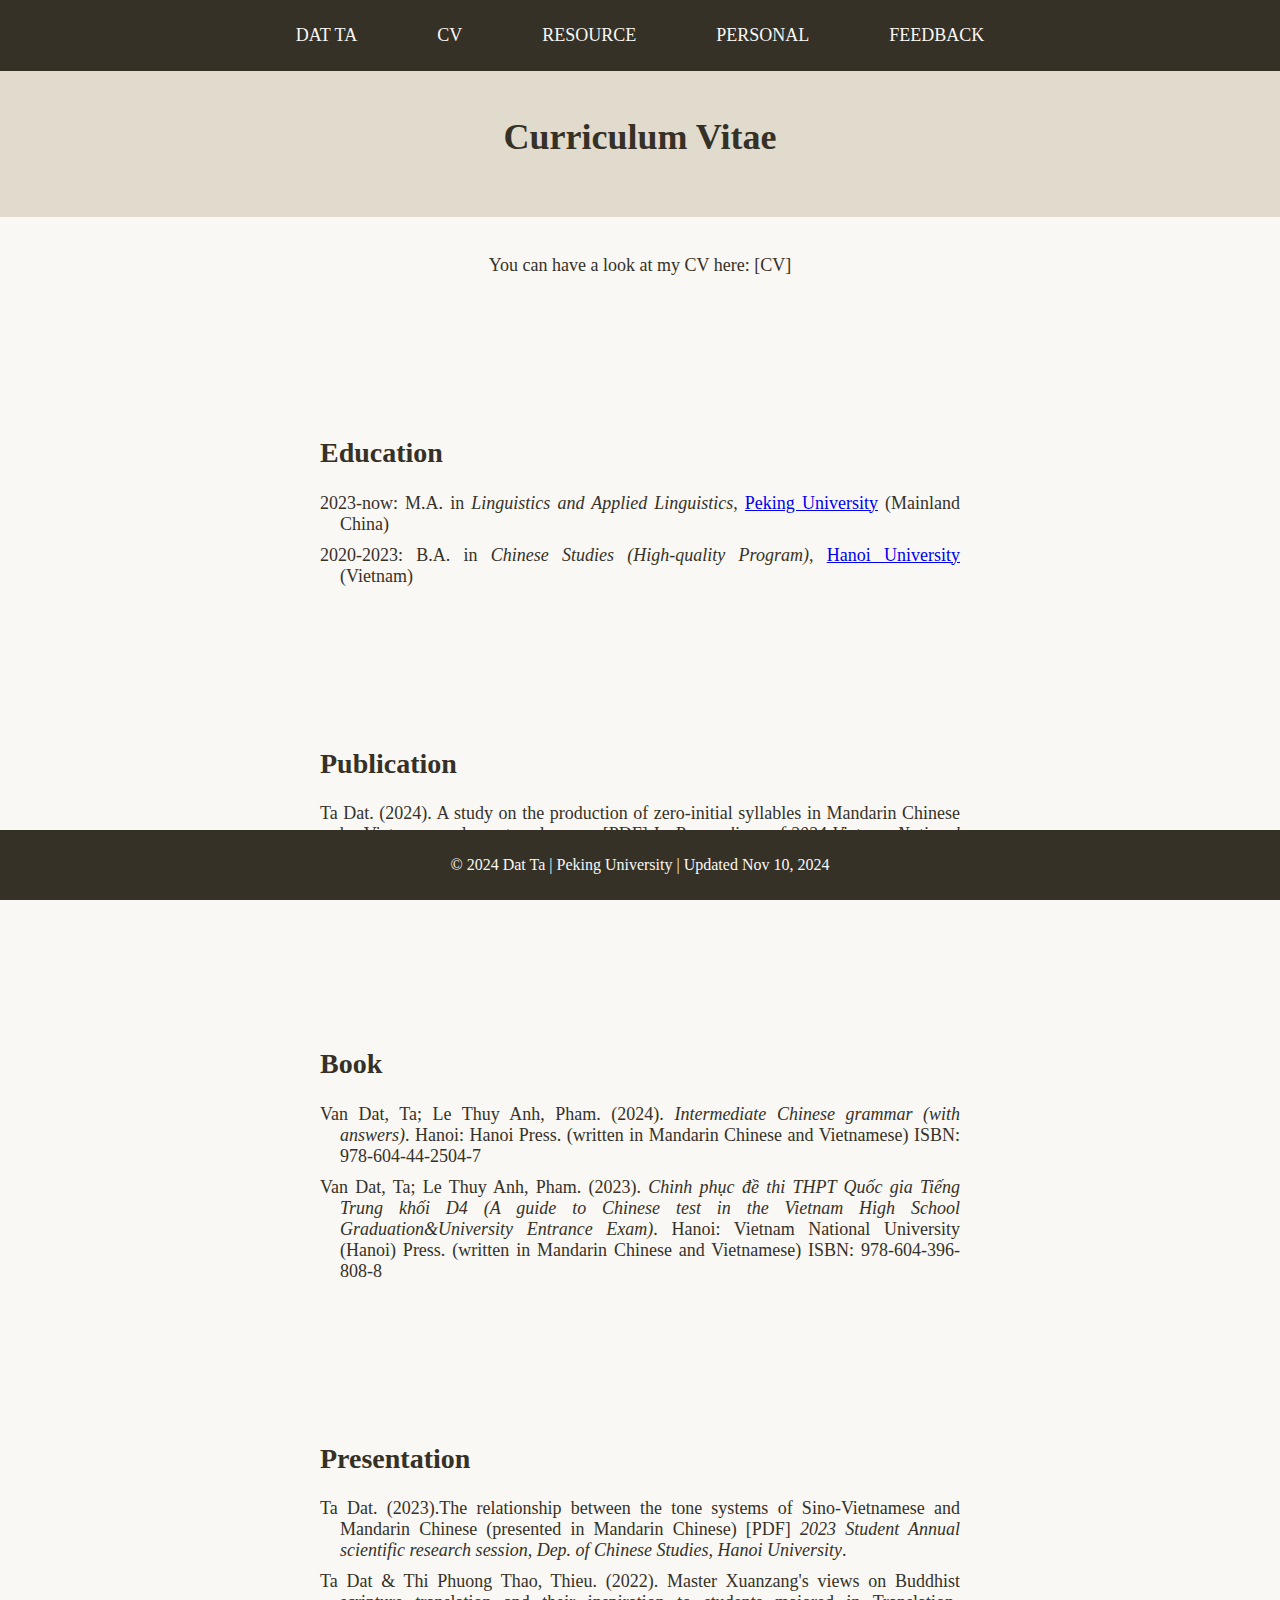
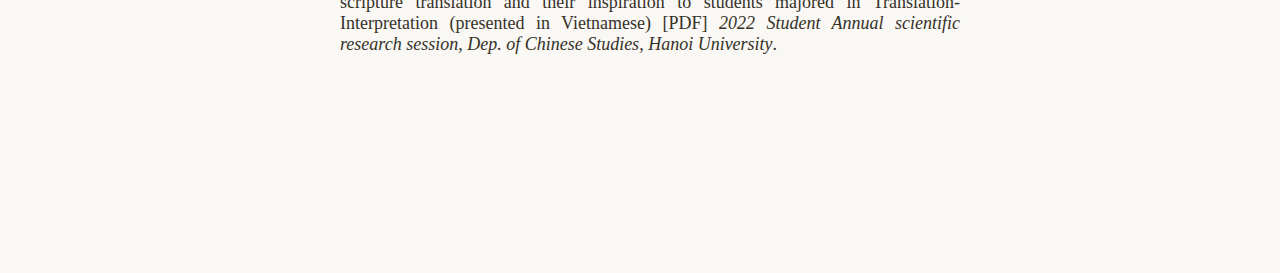
<file: cv.html>
<!DOCTYPE html>
<html lang="en">
<head>
  <meta charset="UTF-8">
  <meta name="viewport" content="width=device-width, initial-scale=1.0">
  <title>CV - Dat Ta</title>
  <link rel="stylesheet" href="styles.css">
  <style>
    /* Add space between educations and apply hanging indentation */
    #cv ul {
      list-style-type: none; /* Removes default bullets */
      padding-left: 0; /* Removes default padding */
      list-style-type: none;
      margin: 0;
      padding: 0;
      text-align: center;
    }
    
    #education ul {
      list-style-type: none; /* Removes default bullets */
      padding-left: 0; /* Removes default padding */
      margin-top: 20px;
    }

    #education ul li {
      margin-bottom: 10px; /* Adds space between each education */
      padding-left: 20px; /* Indent for hanging text */
      text-indent: -20px; /* Hanging indent effect */
    }

    #publication ul {
      list-style-type: none; /* Removes default bullets */
      padding-left: 0; /* Removes default padding */
      margin-top: 20px;
    }

    #publication ul li {
      margin-bottom: 10px; /* Adds space between each education */
      padding-left: 20px; /* Indent for hanging text */
      text-indent: -20px; /* Hanging indent effect */
    }

    #Book ul {
      list-style-type: none; /* Removes default bullets */
      padding-left: 0; /* Removes default padding */
      margin-top: 20px;
    }

    #Book ul li {
      margin-bottom: 10px; /* Adds space between each education */
      padding-left: 20px; /* Indent for hanging text */
      text-indent: -20px; /* Hanging indent effect */
    }

    #conference ul {
      list-style-type: none; /* Removes default bullets */
      padding-left: 0; /* Removes default padding */
      margin-top: 20px;
    }

    #conference ul li {
      margin-bottom: 10px; /* Adds space between each education */
      padding-left: 20px; /* Indent for hanging text */
      text-indent: -20px; /* Hanging indent effect */
    }
  </style>
</head>
<body>
  <!-- Navigation Section -->
  <nav>
    <ul>
      <li><a href="index.html">DAT TA</a></li>
      <li><a href="cv.html">CV</a></li>
      <li><a href="resource.html">RESOURCE</a></li>
      <li><a href="personal.html">PERSONAL</a></li>
      <li><a href="feedback.html">FEEDBACK</a></li>
    </ul>
  </nav>

  <!-- Header Section -->
  <header>
    <h1>Curriculum Vitae</h1>
  </header>

  <!-- CV Content Section -->
  <section id="cv">
    <ul>
      <p>You can have a look at my CV here: [CV]</p>
    </ul>
  </section>
  
  <!-- Education Content Section -->
  <section id="education">
    <ul>
      <h2>Education</h2>
      <li>2023-now: M.A. in <em>Linguistics and Applied Linguistics</em>, <a href="https://english.pku.edu.cn" target="_blank">Peking University</a> (Mainland China)</li>
      <li>2020-2023: B.A. in <em>Chinese Studies (High-quality Program)</em>, <a href="https://hanu.vn" target="_blank">Hanoi University</a> (Vietnam)</li>
    </ul>
  </section>

  <!-- Publication Content Section -->
  <section id="publication">
    <ul>
      <h2>Publication</h2>
      <li>Ta Dat. (2024). A study on the production of zero-initial syllables in Mandarin Chinese by Vietnamese elementary learners [PDF] In <em>Proceedings of 2024 Vietnam National Scientific Conference: Research & teaching Mandarin Chinese as a foreign language in the new situation</em>.</li>
    </ul>
  </section>

  <!-- Book Content Section -->
  <section id="Book">
    <ul>
      <h2>Book</h2>
      <li>Van Dat, Ta; Le Thuy Anh, Pham. (2024). <em>Intermediate Chinese grammar (with answers)</em>. Hanoi: Hanoi Press. (written in Mandarin Chinese and Vietnamese) ISBN: 978-604-44-2504-7</li>
      <li>Van Dat, Ta; Le Thuy Anh, Pham. (2023). <em>Chinh phục đề thi THPT Quốc gia Tiếng Trung khối D4 (A guide to Chinese test in the Vietnam High School Graduation&University Entrance Exam)</em>. Hanoi: Vietnam National University (Hanoi) Press. (written in Mandarin Chinese and Vietnamese) ISBN: 978-604-396-808-8</li>
    </ul>
  </section>

 <!-- Presentation Content Section -->
  <section id="conference">
    <ul>
      <h2>Presentation</h2>
      <li>Ta Dat. (2023).The relationship between the tone systems of Sino-Vietnamese and Mandarin Chinese (presented in Mandarin Chinese) [PDF] <em>2023 Student Annual scientific research session, Dep. of Chinese Studies, Hanoi University</em>.</li>
      <li>Ta Dat & Thi Phuong Thao, Thieu. (2022). Master Xuanzang's views on Buddhist scripture translation and their inspiration to students majored in Translation-Interpretation (presented in Vietnamese) [PDF] <em>2022 Student Annual scientific research session, Dep. of Chinese Studies, Hanoi University</em>.</li>
    </ul>
  </section>
  
  <!-- Footer Section -->
  <footer>
    <p>&copy; 2024 Dat Ta | Peking University | Updated Nov 10, 2024</p>
  </footer>
</body>
</html>
</file>
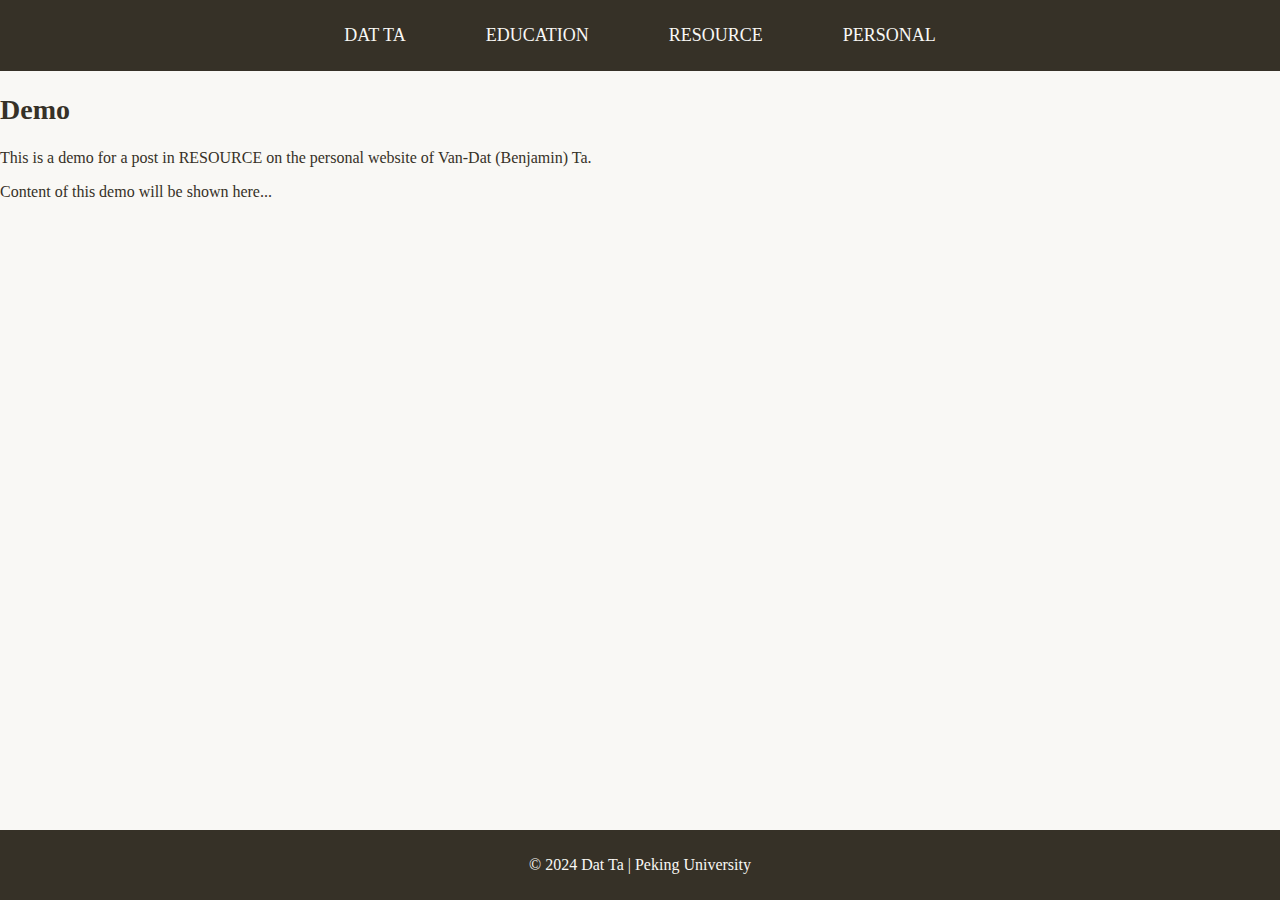
<file: demo.html>
<!DOCTYPE html>
<html lang="en">
<head>
  <meta charset="UTF-8">
  <meta name="viewport" content="width=device-width, initial-scale=1.0">
  <title>Demo</title>
  <link rel="stylesheet" href="styles.css">
</head>
<body>
  <!-- Navigation Section -->
  <nav>
    <ul>
      <li><a href="about.html">DAT TA</a></li>
      <li><a href="publications.html">EDUCATION</a></li>
      <li><a href="teaching.html">RESOURCE</a></li>
      <li><a href="cv.html">PERSONAL</a></li>
    </ul>
  </nav>
  <div class="container">
    <h2>Demo</h2>
    <p>This is a demo for a post in RESOURCE on the personal website of Van-Dat (Benjamin) Ta. </p>
    <p>Content of this demo will be shown here...</p>
  </div>
    
    <!-- 固定页脚 -->
    <footer>
        <p>&copy; 2024 Dat Ta | Peking University</p>
    </footer>
</body>
</html>
</file>
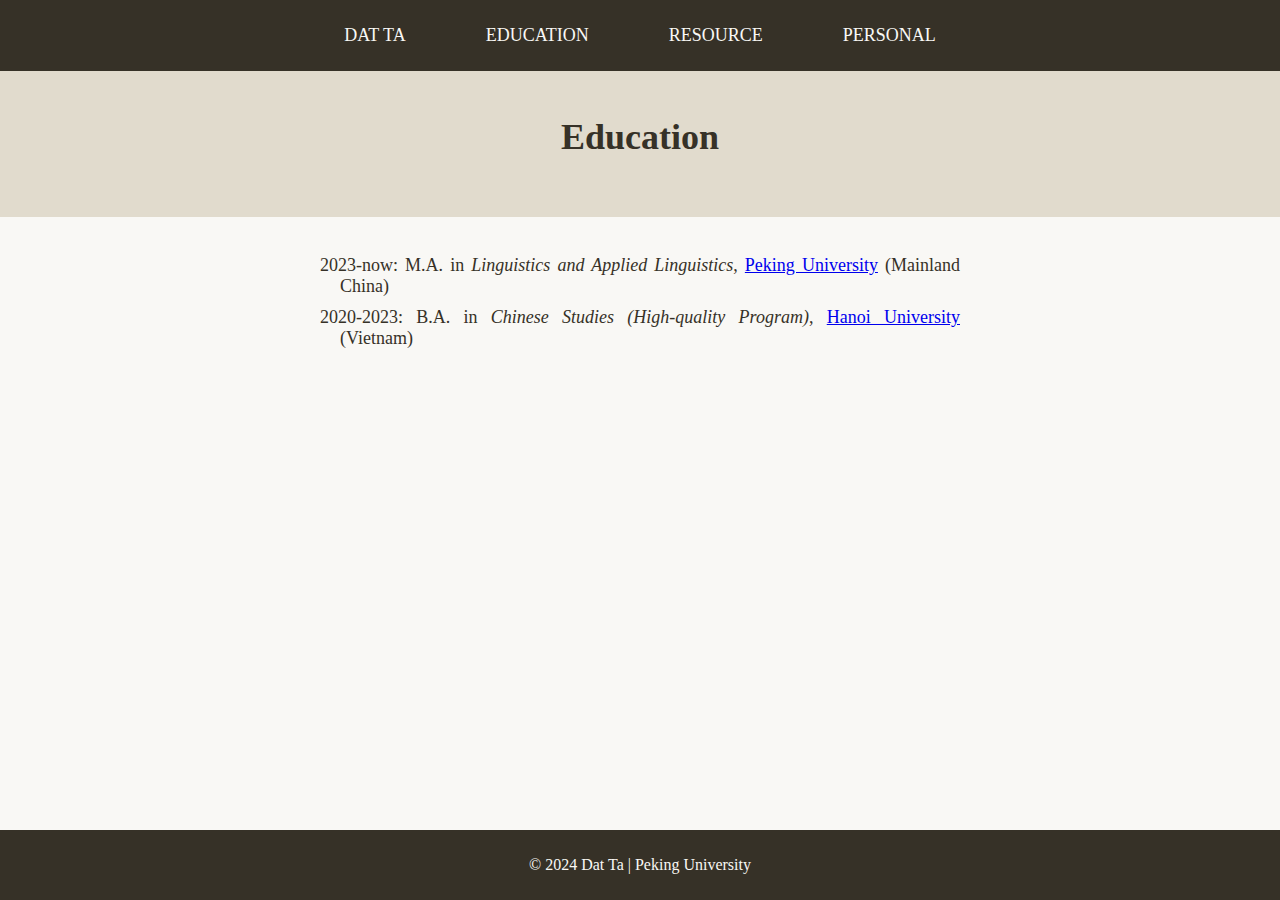
<file: education.html>
<!DOCTYPE html>
<html lang="en">
<head>
  <meta charset="UTF-8">
  <meta name="viewport" content="width=device-width, initial-scale=1.0">
  <title>Education - Dat Ta</title>
  <link rel="stylesheet" href="styles.css">
  <style>
    /* Add space between educations and apply hanging indentation */
    #education ul {
      list-style-type: none; /* Removes default bullets */
      padding-left: 0; /* Removes default padding */
    }

    #education ul li {
      margin-bottom: 10px; /* Adds space between each education */
      padding-left: 20px; /* Indent for hanging text */
      text-indent: -20px; /* Hanging indent effect */
    }
  </style>
</head>
<body>
  <!-- Navigation Section -->
  <nav>
    <ul>
      <li><a href="index.html">DAT TA</a></li>
      <li><a href="education.html">EDUCATION</a></li>
      <li><a href="resource.html">RESOURCE</a></li>
      <li><a href="personal.html">PERSONAL</a></li>
    </ul>
  </nav>

  <!-- Header Section -->
  <header>
    <h1>Education</h1>
  </header>

  <!-- Education Content Section -->
  <section id="education">
    <ul>
      <li>2023-now: M.A. in <em>Linguistics and Applied Linguistics</em>, <a href="https://english.pku.edu.cn" target="_blank">Peking University</a> (Mainland China)</li>
      <li>2020-2023: B.A. in <em>Chinese Studies (High-quality Program)</em>, <a href="https://hanu.vn" target="_blank">Hanoi University</a> (Vietnam)</li>
    </ul>
  </section>

  <!-- Footer Section -->
  <footer>
    <p>&copy; 2024 Dat Ta | Peking University</p>
  </footer>
</body>
</html>
</file>
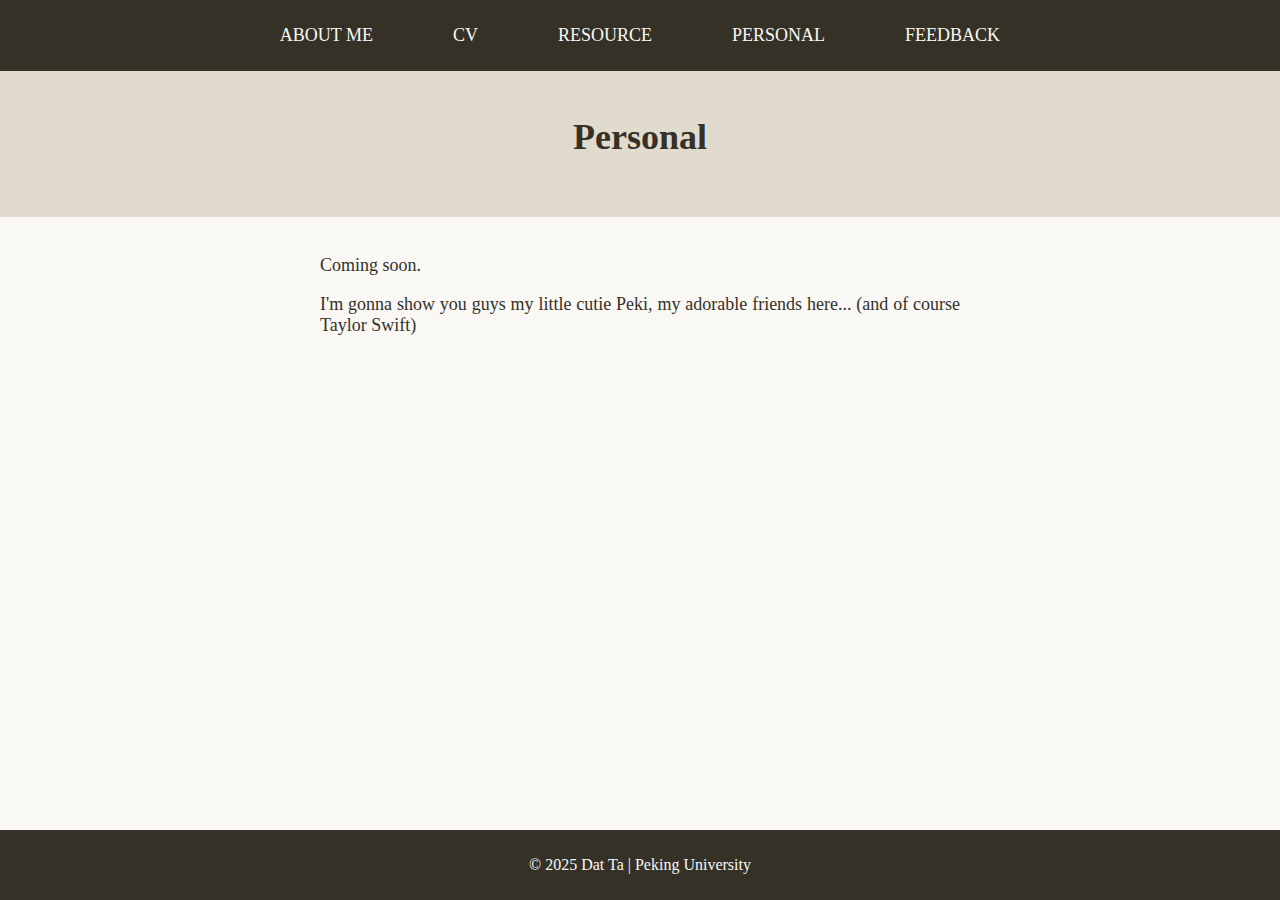
<file: personal.html>
<!DOCTYPE html>
<html lang="en">
<head>
  <meta charset="UTF-8">
  <meta name="viewport" content="width=device-width, initial-scale=1.0">
  <title>Personal - Dat Ta</title>
  <link rel="stylesheet" href="styles.css">
  <script>
        function loadComponent(id, url) {
            fetch(url)
                .then(response => response.text())
                .then(data => document.getElementById(id).innerHTML = data)
                .catch(error => console.error(`Error loading ${url}:`, error));
        }

        document.addEventListener("DOMContentLoaded", function () {
            loadComponent("nav-placeholder", "nav.html");
            loadComponent("footer-placeholder", "footer.html");
        });
   </script>
</head>
<body>

  <!-- Navigation Section -->
  <div id="nav-placeholder"></div>

  <!-- Header Section -->
  <header>
    <h1>Personal</h1>
  </header>

  <!-- Personal Content Section -->
  <section id="personal">
    <div>
        <p>Coming soon. </p>
        <p>I'm gonna show you guys my little cutie Peki, my adorable friends here... (and of course Taylor Swift)</p>
    </div>
  </section>

  <!-- Footer Section -->
  <div id="footer-placeholder"></div>
</body>
</html>
</file>
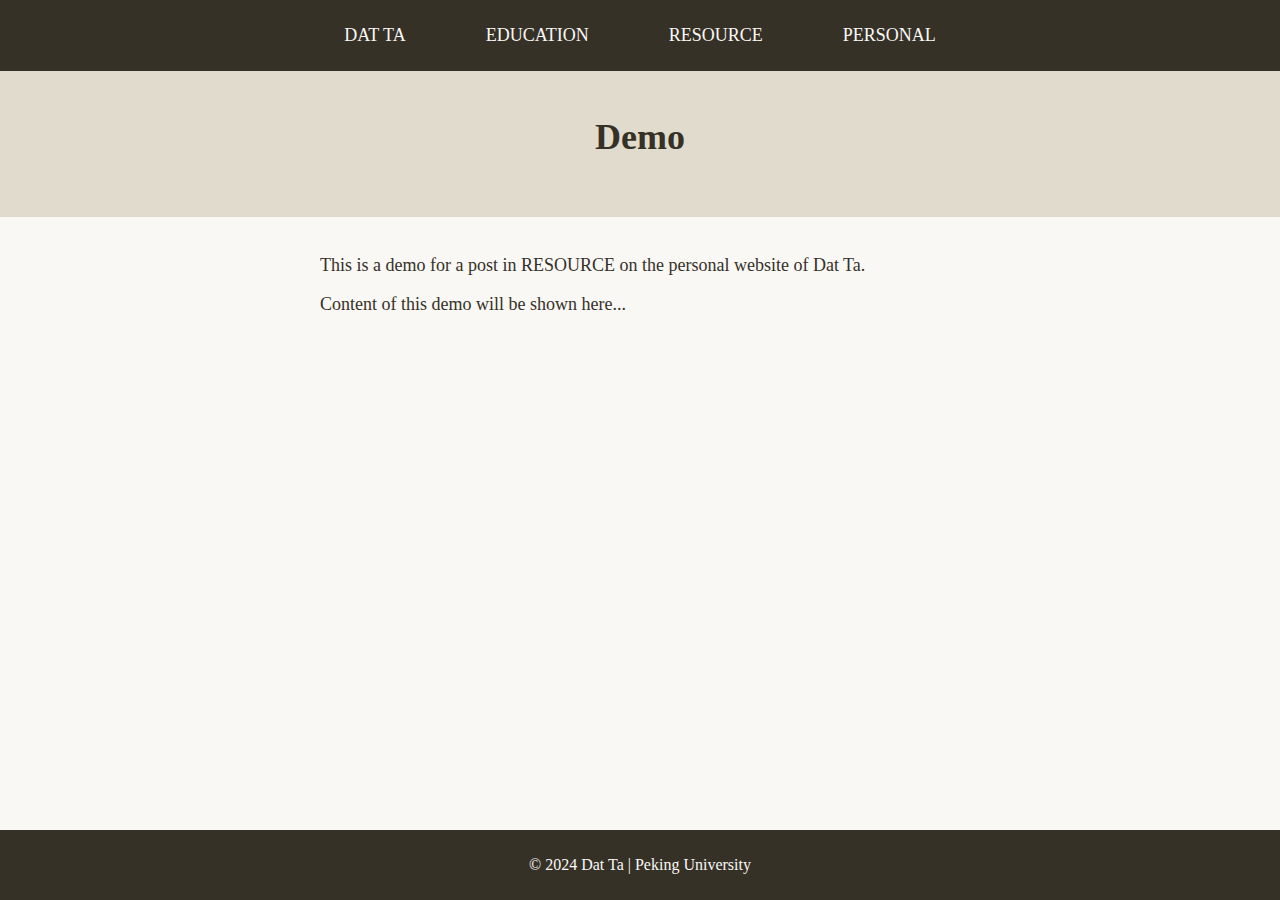
<file: resource-css_tutorial.html>
<!DOCTYPE html>
<html lang="en">
<head>
  <meta charset="UTF-8">
  <meta name="viewport" content="width=device-width, initial-scale=1.0">
  <title>Demo</title>
  <link rel="stylesheet" href="styles.css">
</head>
<body>
  <!-- Navigation Section -->
  <nav>
    <ul>
      <li><a href="index.html">DAT TA</a></li>
      <li><a href="education.html">EDUCATION</a></li>
      <li><a href="resource.html">RESOURCE</a></li>
      <li><a href="personal.html">PERSONAL</a></li>
    </ul>
  </nav>

  <!-- Header Section -->
  <header>
    <h1>Demo</h1>
  </header>

  <!-- Personal Content Section -->
  <section id="demo">
    <div>
        <p>This is a demo for a post in RESOURCE on the personal website of Dat Ta. </p>
        <p>Content of this demo will be shown here...</p>
    </div>
  </section>

    <!-- 固定页脚 -->
    <footer>
        <p>&copy; 2024 Dat Ta | Peking University</p>
    </footer>
</body>
</html>
</file>
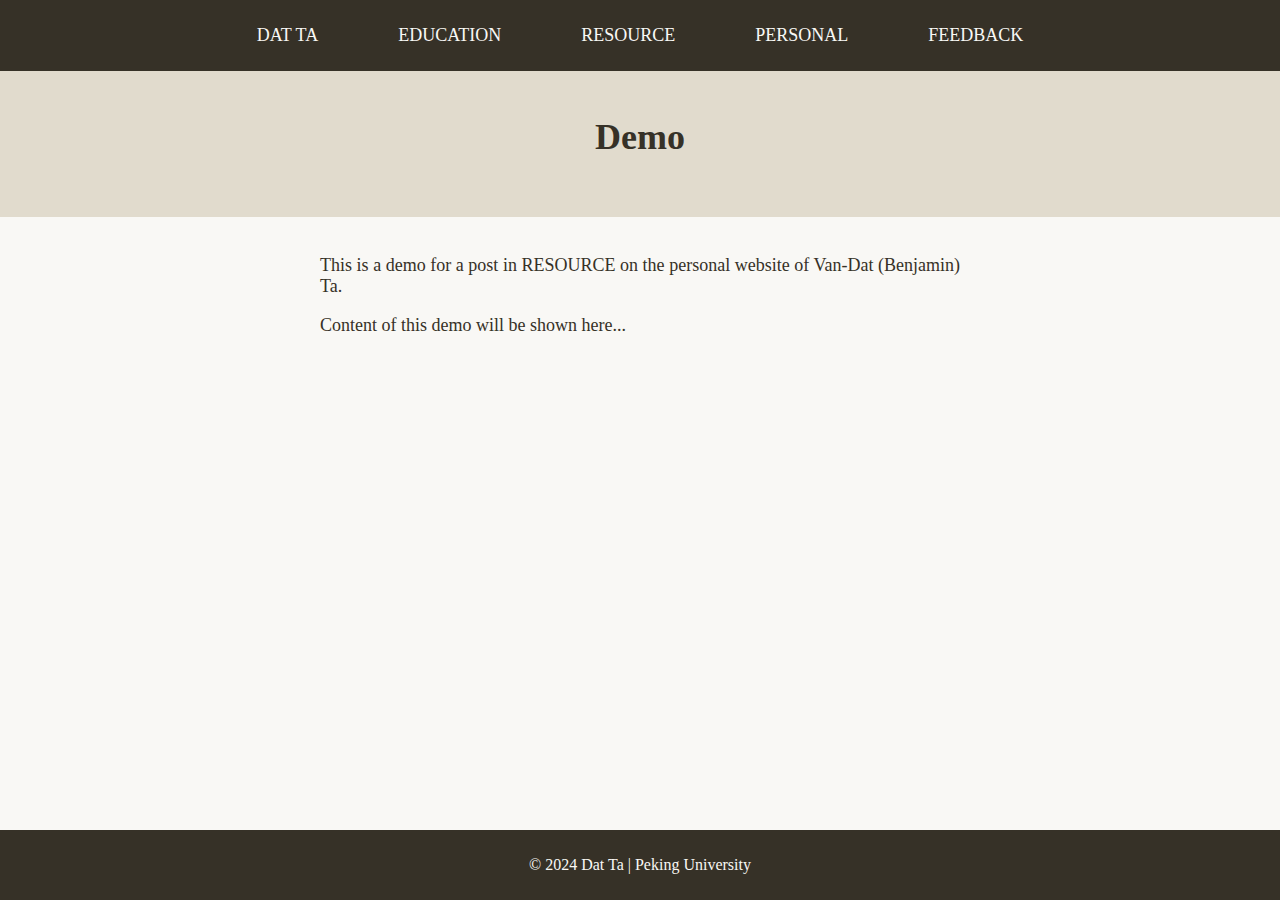
<file: resource-demo.html>
<!DOCTYPE html>
<html lang="en">
<head>
  <meta charset="UTF-8">
  <meta name="viewport" content="width=device-width, initial-scale=1.0">
  <title>Demo</title>
  <link rel="stylesheet" href="styles.css">
</head>
<body>
  <!-- Navigation Section -->
  <nav>
    <ul>
      <li><a href="index.html">DAT TA</a></li>
      <li><a href="education.html">EDUCATION</a></li>
      <li><a href="resource.html">RESOURCE</a></li>
      <li><a href="personal.html">PERSONAL</a></li>
      <li><a href="feedback.html">FEEDBACK</a></li>
    </ul>
  </nav>

  <!-- Header Section -->
  <header>
    <h1>Demo</h1>
  </header>

  <!-- Personal Content Section -->
  <section id="demo">
    <div>
        <p>This is a demo for a post in RESOURCE on the personal website of Van-Dat (Benjamin) Ta. </p>
        <p>Content of this demo will be shown here...</p>
    </div>
  </section>

    <!-- 固定页脚 -->
    <footer>
        <p>&copy; 2024 Dat Ta | Peking University</p>
    </footer>
</body>
</html>
</file>
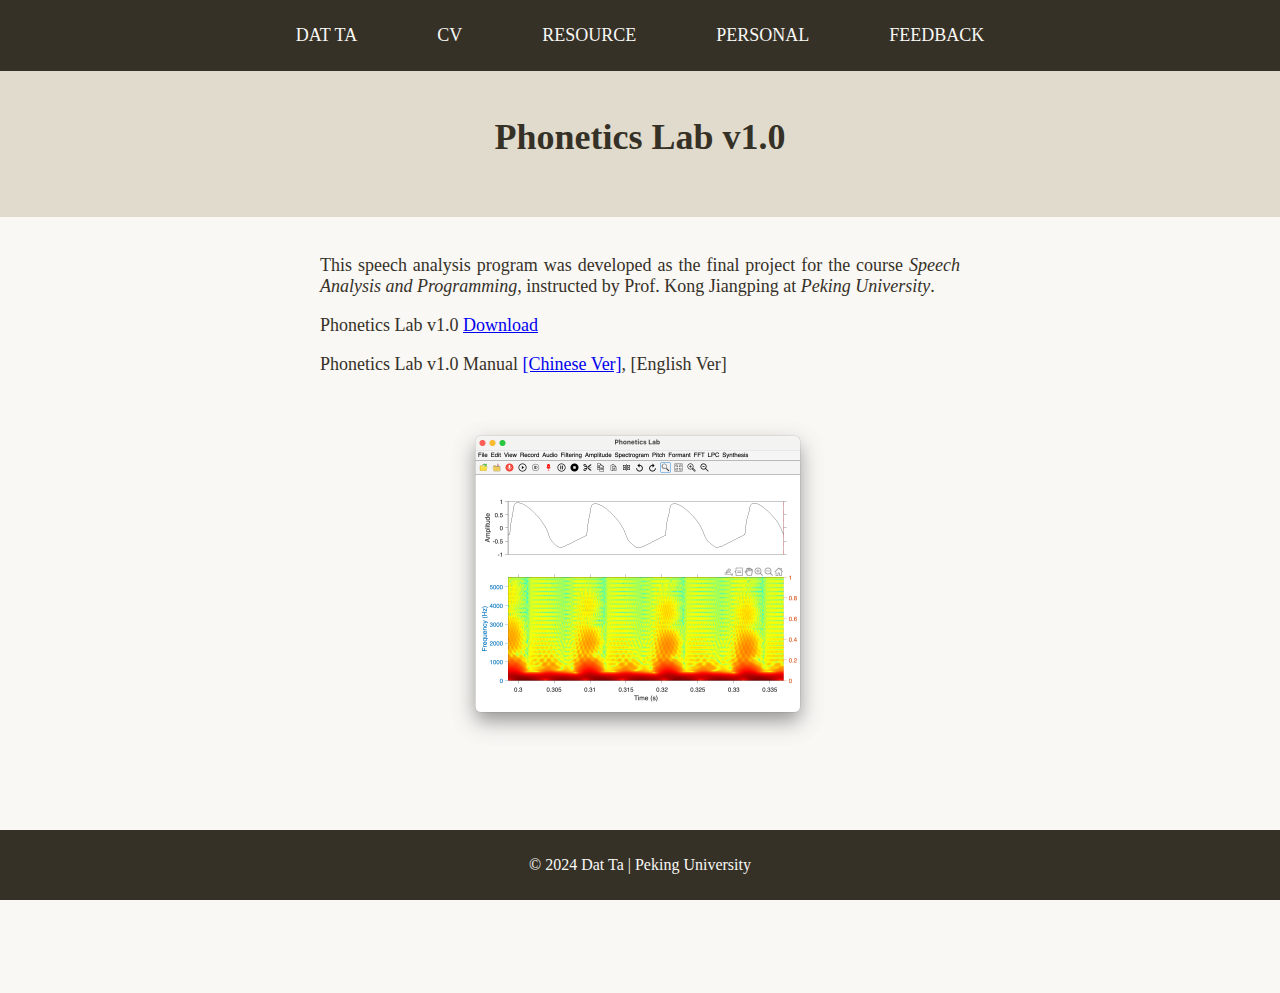
<file: resource-phoneticslab.html>
<!DOCTYPE html>
<html lang="en">
<head>
  <meta charset="UTF-8">
  <meta name="viewport" content="width=device-width, initial-scale=1.0">
  <title>Phonetics Lab - Dat Ta</title>
  <link rel="stylesheet" href="styles.css">
</head>
<body>
  <!-- Navigation Section -->
  <nav>
    <ul>
      <li><a href="index.html">DAT TA</a></li>
      <li><a href="cv.html">CV</a></li>
      <li><a href="resource.html">RESOURCE</a></li>
      <li><a href="personal.html">PERSONAL</a></li>
      <li><a href="feedback.html">FEEDBACK</a></li>
    </ul>
  </nav>

  <!-- Header Section -->
  <header>
    <h1>Phonetics Lab v1.0</h1>
  </header>

  <!-- Personal Content Section -->
  <section id="demo">
    <div>
        <p>This speech analysis program was developed as the final project for the course <i>Speech Analysis and Programming</i>, instructed by Prof. Kong Jiangping at <i>Peking University</i>.</p>
        <p>Phonetics Lab v1.0 <a href="PhoneticsLabv1.0.zip" download>Download</a></p>
        <p>Phonetics Lab v1.0 Manual <a href="PhoneticsLabv1.0-manualCN.pdf">[Chinese Ver]</a>, [English Ver]</p>
        <div style="display: flex; justify-content: center; align-items: center; margin-bottom: 10px;">
        <img src="phoneticslabpic.png" alt="Phonetics Lab Layout" style="width: 400px; height: auto; margin: 20px 20px 20px;">
        </div>
    </div>
  </section>

    <!-- 固定页脚 -->
    <footer>
        <p>&copy; 2024 Dat Ta | Peking University</p>
    </footer>
</body>
</html>
</file>
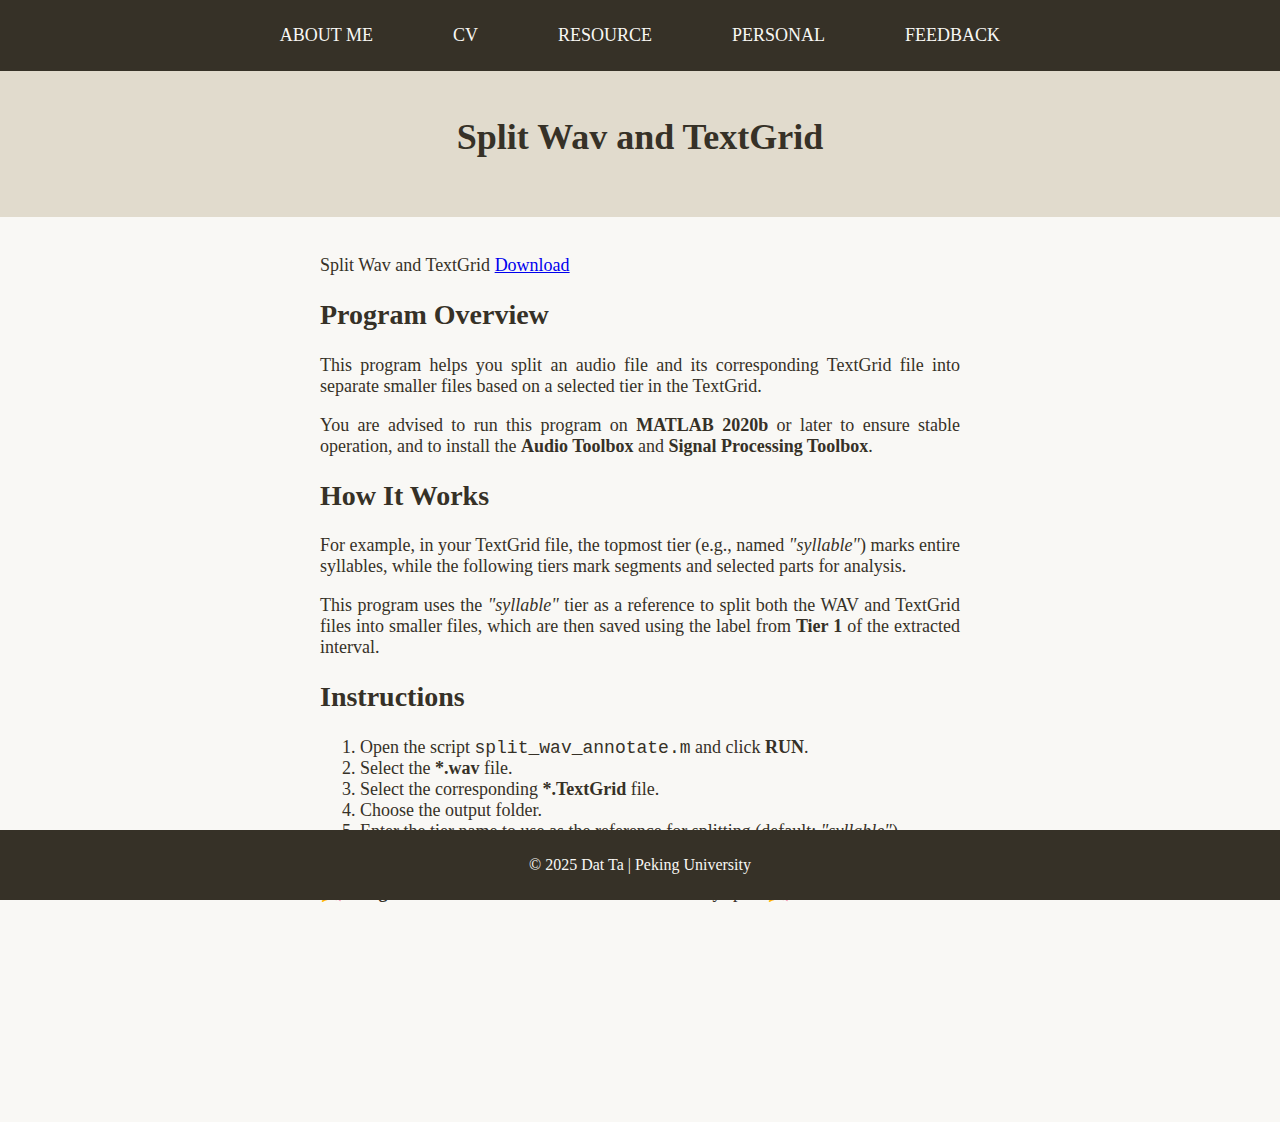
<file: resource-split-wav-and-textgrid.html>
<!DOCTYPE html>
<html lang="en">
<head>
    <meta charset="UTF-8">
    <meta name="viewport" content="width=device-width, initial-scale=1.0">
    <title>Split Wav and TextGrid - Dat Ta</title>
    <link rel="stylesheet" href="styles.css">
    <script>
        function loadComponent(id, url) {
            fetch(url)
                .then(response => response.text())
                .then(data => document.getElementById(id).innerHTML = data)
                .catch(error => console.error(`Error loading ${url}:`, error));
        }

        document.addEventListener("DOMContentLoaded", function () {
            loadComponent("nav-placeholder", "nav.html");
            loadComponent("footer-placeholder", "footer.html");
        });
    </script>
</head>
<body>

    <!-- Navigation Section -->
    <div id="nav-placeholder"></div>

    <!-- Header Section -->
    <header>
        <h1>Split Wav and TextGrid</h1>
    </header>

    <!-- Personal Content Section -->
    <section id="demo">
        <div>
            <p>Split Wav and TextGrid <a href="Split_Wav_and_TextGrid.zip" download>Download</a></p>
            <h2>Program Overview</h2>
            <p>This program helps you split an audio file and its corresponding TextGrid file into separate smaller files based on a selected tier in the TextGrid.</p>
            <p>You are advised to run this program on <b>MATLAB 2020b</b> or later to ensure stable operation, and to install the <b>Audio Toolbox</b> and <b>Signal Processing Toolbox</b>.</p>
        
            <h2>How It Works</h2>
            <p>For example, in your TextGrid file, the topmost tier (e.g., named <i>"syllable"</i>) marks entire syllables, while the following tiers mark segments and selected parts for analysis.</p>
            <p>This program uses the <i>"syllable"</i> tier as a reference to split both the WAV and TextGrid files into smaller files, which are then saved using the label from <b>Tier 1</b> of the extracted interval.</p>
        
            <h2>Instructions</h2>
            <ol>
                <li>Open the script <code>split_wav_annotate.m</code> and click <b>RUN</b>.</li>
                <li>Select the <b>*.wav</b> file.</li>
                <li>Select the corresponding <b>*.TextGrid</b> file.</li>
                <li>Choose the output folder.</li>
                <li>Enter the tier name to use as the reference for splitting (default: <i>"syllable"</i>).</li>
                <li>Click <b>OK</b> and wait for the process to complete.</li>
            </ol>
        
            <p>🎉 <b>Congratulations!</b> Your files have been successfully split! 🎉</p>
        </div>
    </section>

    <!-- Footer Section -->
    <div id="footer-placeholder"></div>

</body>
</html>
</file>
<file: styles.css>
/* General body styling */
body {
    font-family: 'Garamond', 'Times New Roman', serif;
    margin: 0;
    padding: 0;
    background-color: #f9f8f5;
    color: #363127;
}

/* Navigation bar styling */
nav {
    background-color: #363127;
    padding: 25px;
    text-align: center;
}

nav ul {
    list-style-type: none;
    margin: 0;
    padding: 0;
    text-align: center;
}

nav ul li {
    display: inline;
    margin: 0 10px;
    padding: 10px; /* 为每个列表项添加内边距 */
}

nav ul li a {
    text-decoration: none;
    color: #f9f8f5;
    font-size: 18px;
    padding: 18px 18px; /* 为链接添加内边距 */
    border-radius: 8px; /* 添加圆角 */
}

nav ul li a:hover {
    box-shadow: 0 2px 8px rgba(0, 0, 0, 0.5); /* 增加模糊半径，使阴影边缘圆滑 */
    background-color: rgba(255, 255, 255, 0.1); /* 可选：在悬停时添加背景颜色 */
}

/* Header Section */
header {
  background-color: #e1dbcd;
  color: #363127;
  text-align: center;
  padding: 35px 0; /* Reduced padding to decrease the vertical space */
}

h1 {
  font-size: 36px;
  margin-top: 10px; /* Reduce space above the title */
}

h2 {
  font-size: 28px;
}

/* Section padding and margins */
section {
  text-align: justify;
  color: #363127; /* 深灰色文本 */
  padding: 20px 40px 100px; /* 添加空间 */
  background-color: #f9f8f5; 
  font-size: 18px;
  max-width: 50%; /* 内容占据屏幕的 1/2 */
  margin: 0 auto; /* 自动左右居中 */
}

/* YouTube Video */
.video-container {
    display: flex;
    justify-content: center; /* 水平居中 */
    margin: 50px 20px 100px; /* 上下距离 30px，底部距离 footer 100px */
}

.embed-container {
    position: relative;
    max-width: 100%;
    width: 800px;
    height: 450px;
    margin: auto; /* 添加这行以实现水平居中 */
}

.embed-container iframe,
.embed-container object,
.embed-container embed {
    position: absolute;
    width: 100%;
    height: 100%;
}


/* 搜索条样式 */
.search-bar {
    font-family: 'Garamond', 'Times New Roman', serif;
    display: flex;
    justify-content: center;
    margin: 25px auto;
    width: 50%; /* 设定相同的宽度 */}

.search-bar input {
    font-family: 'Garamond', 'Times New Roman', serif;
    width: 100%; /* 让输入框充满 search-bar 容器 */
    padding: 10px;
    border: 1px solid #ddd;
    background-color: #f9f8f5; 
    border-radius: 7px;
    color: #363127;
    font-size: 14px;}

/* 帖子样式 */
.posts {
    display: flex;
    justify-content: center;
    margin: 25px auto;
    width: 50%; /* 确保 posts 容器宽度与 search-bar 一致 */}

.post {
    display: flex;
    width: 100%; /* 让 post 元素充满 posts 容器 */
    border: 1px solid #ddd;
    padding: 10px;
    border-radius: 7px;
    margin-bottom: 20px;}

.post-content {
    flex: 1; /* 允许内容扩展 */}

.post-link {
    font-size: 20px;
    font-weight: bold;
    color: #363127;
    text-decoration: none;}

.post-meta {
    margin-top: 5px;}

.post-time {
    font-size: 12px;
    color: #666;}

.post-excerpt {
    font-size: 14px;}

/* 分页样式 */
.pagination {
    display: flex;
    justify-content: center;
    margin: 20px 20px 100px;}

.pagination a {
    margin: 0 10px;
    text-decoration: none;
    color: #363127;}


#about p, #publications p {
  margin-bottom: 20px;}

/* Footer styling */
footer {
  background-color: #363127;
  color: #f9f8f5;
  text-align: center;
  padding: 10px 0;
  position: fixed;
  width: 100%;
  bottom: 0;
  z-index: 10;}

body {
  margin-bottom: 100px;}

/* Mobile screen style (for screens smaller than 1200px and 768px) */
@media (max-width: 1200px) {
  section {
    max-width: 70%; /* 在较小屏幕上，内容占据 70% 的宽度 */
  }
}

@media (max-width: 1000px) {
    nav ul {
        display: block; /* Stack the items vertically */
        text-align: center;
    }

    nav ul li {
        display: block;
        text-align: center;
        margin: 15px 0; /* Add space between the items */
    }
  section {
    max-width: 70%; /* 在较小屏幕上，内容占据 70% 的宽度 */
  }
    
}

@media (max-width: 768px) {
    nav ul {
        display: block; /* Stack the items vertically */
        text-align: center;
    }

    nav ul li {
        display: block;
        text-align: center;
        margin: 13px 0; /* Add space between the items */
    }
    
    section {
    max-width: 90%; /* 在移动设备上，内容占据 90% 的宽度 */
  }
    
}



/* Feedback Section */
#feedback {
    display: flex;
    justify-content: center;
    align-items: center;
    height: 30vh; /* Tăng chiều cao để header không bị che */
    margin: 50px 100px;
    padding: 12px; /* Giữ khoảng cách phía trên header */
    background-color: #f9f8f5;
}

.feedback-form {
    width: 100%;
    max-width: 600px; /* Giới hạn chiều rộng của form */
    margin: 20px 20px 20px; /* Căn giữa form và cách header 30px */
    padding: 12px; /* Khoảng cách bên trong */
    border-radius: 10px; /* Bo tròn góc */
    display: flex; /* Sử dụng flexbox để sắp xếp */
    flex-direction: column; /* Sắp xếp các phần tử theo cột */
    gap: 20px; /* Khoảng cách giữa các phần tử */
}

.feedback-form textarea {
    width: 100%;
    height: 160px;
    padding: 12px;
    border: 1px solid #ddd;
    border-radius: 6px;
    resize: none;
    font-size: 14px;
}

.feedback-form input[type="email"] {
    width: 100%;
    padding: 12px;
    border: 1px solid #ddd;
    border-radius: 6px;
    font-size: 14px;
}

.feedback-form button {
    width: 100%;
    padding: 12px;
    background-color: #2c2c2c;
    color: white;
    border: none;
    border-radius: 6px;
    cursor: pointer;
    font-size: 16px;
    font-weight: bold;
    transition: background-color 0.3s ease;
}


/* 媒体查询 */
@media (max-width: 1200px) {
    .feedback-form {
        width: 70%; /* 在1200px以下占70% */
    }
}

@media (max-width: 768px) {
    .feedback-form {
        width: 90%; /* 在768px以下占90% */
    }
}
</file>
